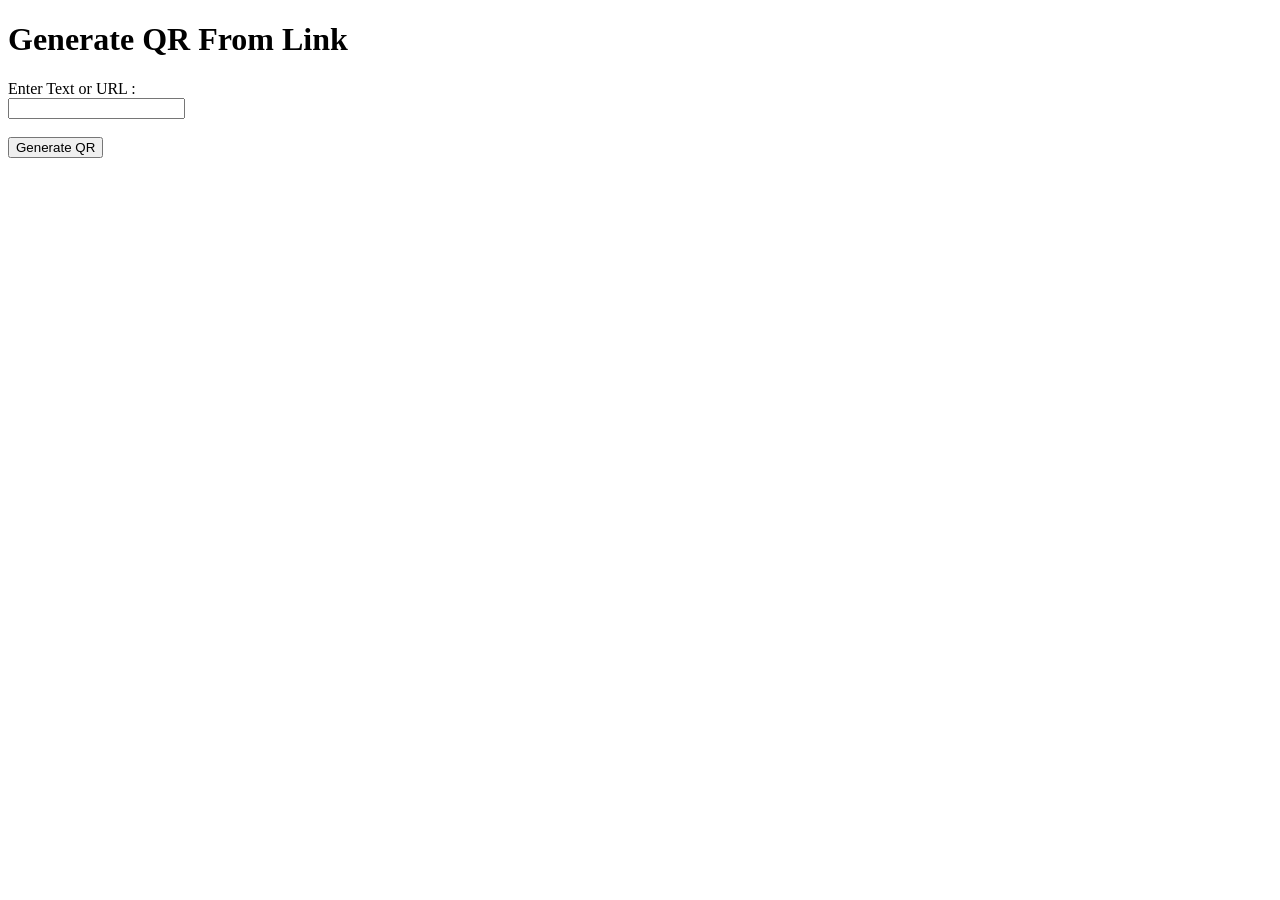
<file: templates/index.html>
<!doctype html>
<html lang="en">

<head>
    <title>QR Generator</title>
</head>


<body>

    <div>
        <h1>Generate QR From Link</h1>
    </div>

    <div>
        <form action ="/generate" method="post">
            <label>Enter Text or URL :</label><br>
            <label>
                <input type="text" name="qr_data" required>
            </label><br><br>
            <button type="submit">Generate QR</button>
        </form>
    </div>

</body>

</html>
</file>
